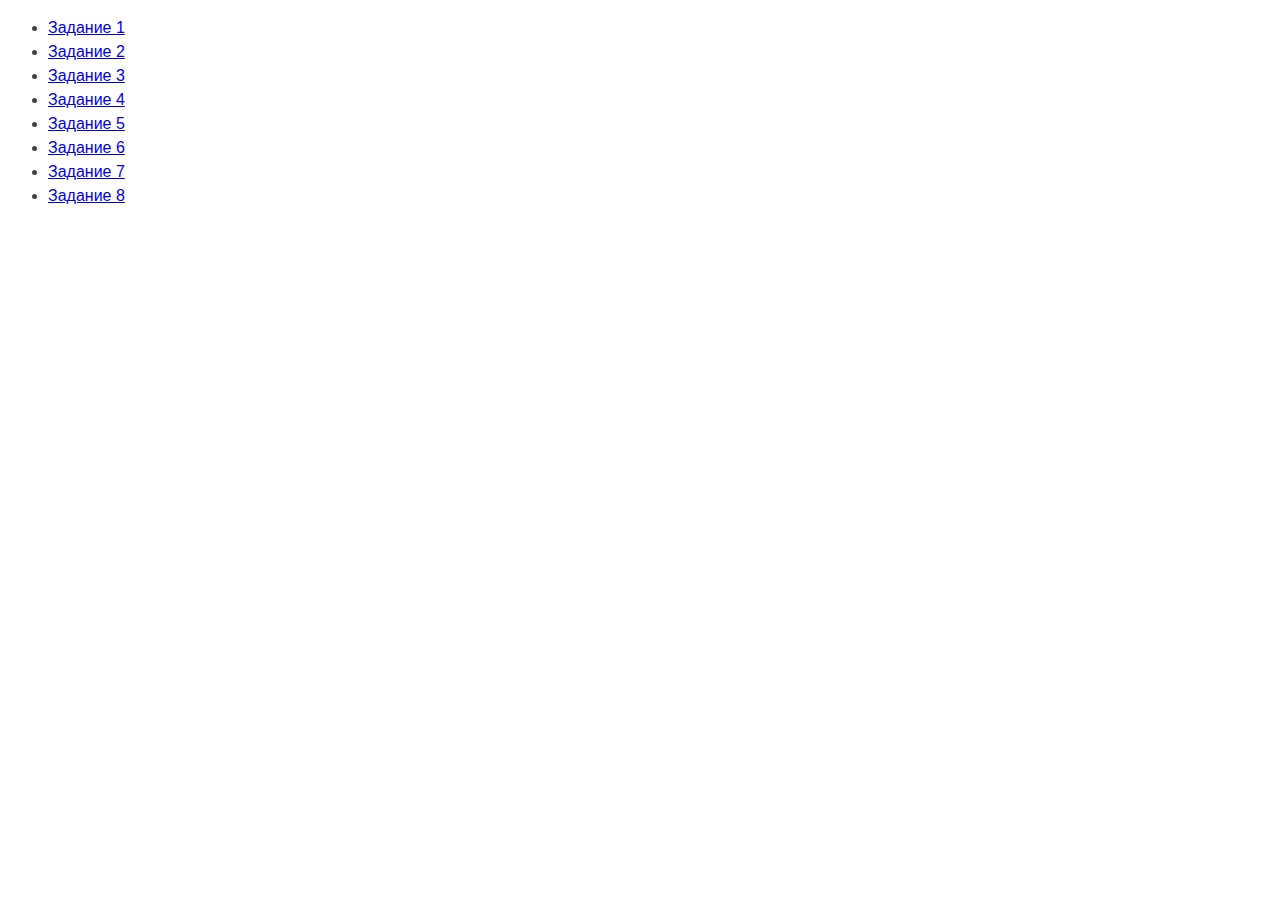
<file: index.html>
<!DOCTYPE html>
<html lang="ru">
  <head>
    <meta charset="UTF-8" />
    <meta http-equiv="X-UA-Compatible" content="IE=edge" />
    <meta name="viewport" content="width=device-width, initial-scale=1.0" />
    <meta http-equiv="Permissions-Policy" content="interest-cohort=()"/>
    <title>Страница навигации</title>
    <style>
      body {
        font-family: -apple-system, BlinkMacSystemFont, 'Segoe UI', Roboto,
          Oxygen, Ubuntu, Cantarell, 'Open Sans', 'Helvetica Neue', sans-serif;
        background-color: #fff;
        color: #424242;
        line-height: 1.5;
      }
    </style>
  </head>
  <body>
    <ul>
      <li><a href="task-01.html">Задание 1</a></li>
      <li><a href="task-02.html">Задание 2</a></li>
      <li><a href="task-03.html">Задание 3</a></li>
      <li><a href="task-04.html">Задание 4</a></li>
      <li><a href="task-05.html">Задание 5</a></li>
      <li><a href="task-06.html">Задание 6</a></li>
      <li><a href="task-07.html">Задание 7</a></li>
      <li><a href="task-08.html">Задание 8</a></li>
    </ul>
  </body>
</html>
</file>
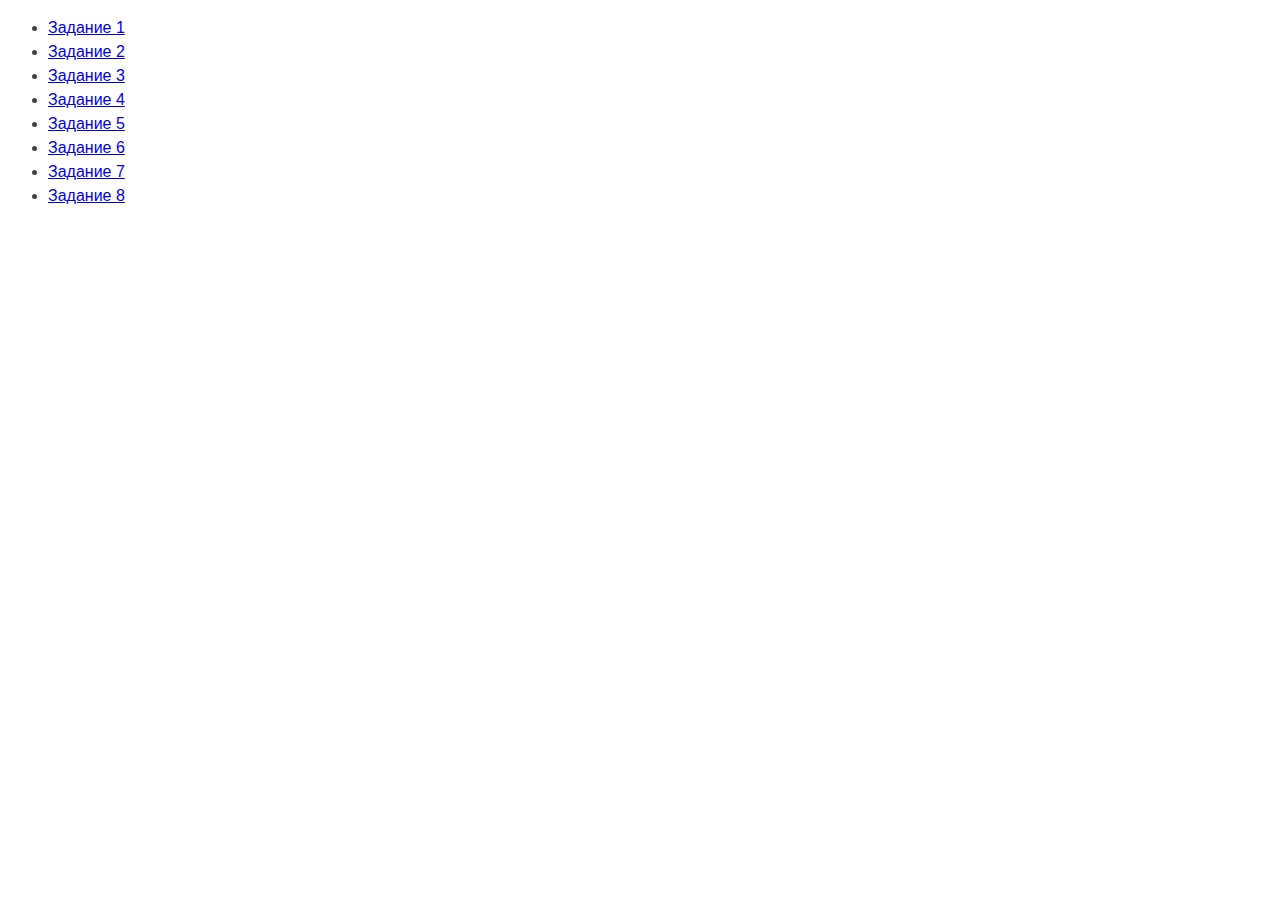
<file: src/index.html>
<!DOCTYPE html>
<html lang="ru">
  <head>
    <meta charset="UTF-8" />
    <meta http-equiv="X-UA-Compatible" content="IE=edge" />
    <meta name="viewport" content="width=device-width, initial-scale=1.0" />
    <title>Страница навигации</title>
    <style>
      body {
        font-family: -apple-system, BlinkMacSystemFont, 'Segoe UI', Roboto,
          Oxygen, Ubuntu, Cantarell, 'Open Sans', 'Helvetica Neue', sans-serif;
        background-color: #fff;
        color: #424242;
        line-height: 1.5;
      }
    </style>
  </head>
  <body>
    <ul>
      <li><a href="task-01.html">Задание 1</a></li>
      <li><a href="task-02.html">Задание 2</a></li>
      <li><a href="task-03.html">Задание 3</a></li>
      <li><a href="task-04.html">Задание 4</a></li>
      <li><a href="task-05.html">Задание 5</a></li>
      <li><a href="task-06.html">Задание 6</a></li>
      <li><a href="task-07.html">Задание 7</a></li>
      <li><a href="task-08.html">Задание 8</a></li>
    </ul>
  </body>
</html>
</file>
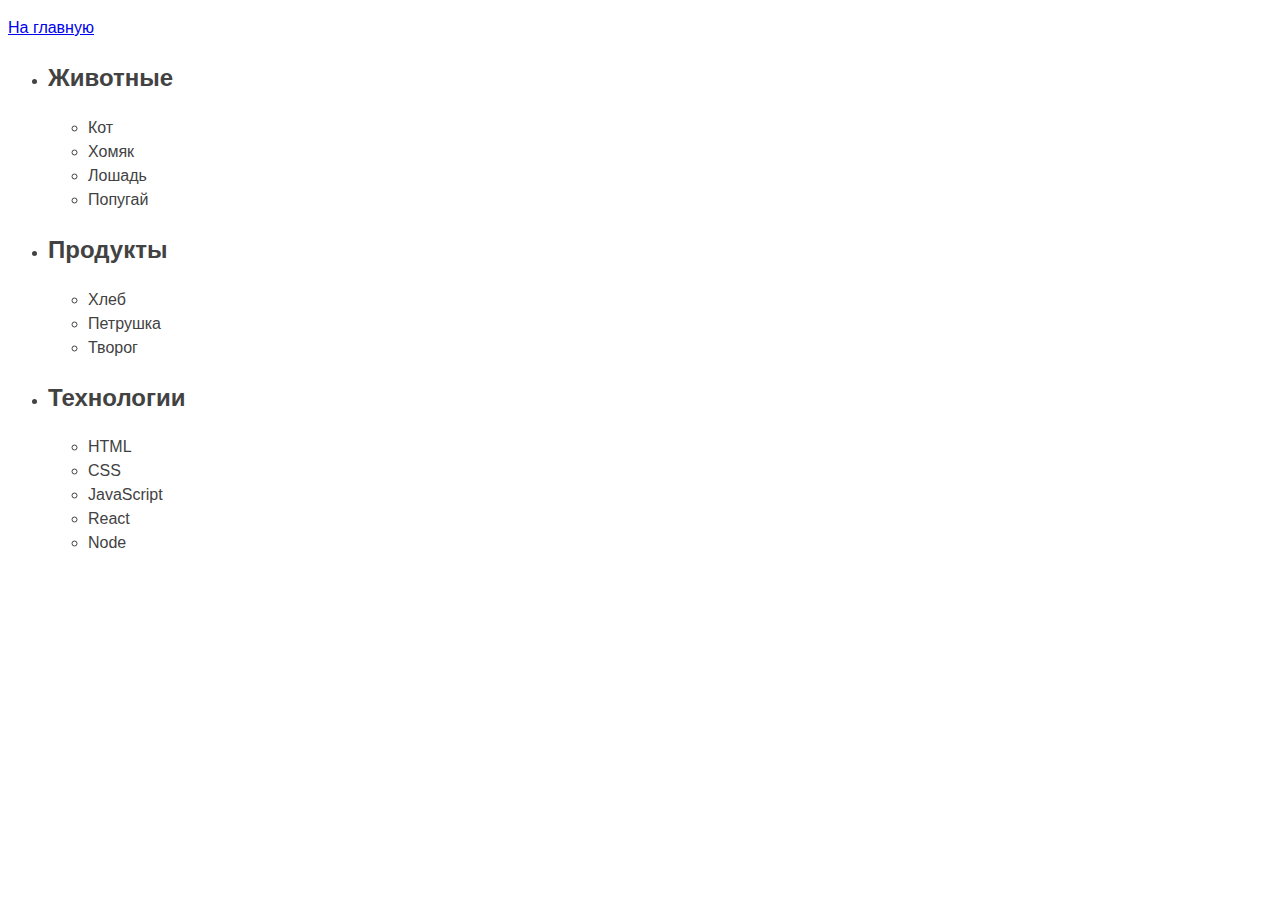
<file: task-01.html>
<!DOCTYPE html>
<html lang="ru">
  <head>
    <meta charset="UTF-8" />
    <meta http-equiv="X-UA-Compatible" content="IE=edge" />
    <meta name="viewport" content="width=device-width, initial-scale=1.0" />
    <meta http-equiv="Permissions-Policy" content="interest-cohort=()"/>
    <title>Задание 1</title>
    <style>
      body {
        font-family: -apple-system, BlinkMacSystemFont, 'Segoe UI', Roboto,
          Oxygen, Ubuntu, Cantarell, 'Open Sans', 'Helvetica Neue', sans-serif;
        background-color: #fff;
        color: #424242;
        line-height: 1.5;
      }
    </style>
  </head>
  <body>
    <p><a href="index.html">На главную</a></p>

    <ul id="categories">
      <li class="item">
        <h2>Животные</h2>

        <ul>
          <li>Кот</li>
          <li>Хомяк</li>
          <li>Лошадь</li>
          <li>Попугай</li>
        </ul>
      </li>
      <li class="item">
        <h2>Продукты</h2>

        <ul>
          <li>Хлеб</li>
          <li>Петрушка</li>
          <li>Творог</li>
        </ul>
      </li>
      <li class="item">
        <h2>Технологии</h2>

        <ul>
          <li>HTML</li>
          <li>CSS</li>
          <li>JavaScript</li>
          <li>React</li>
          <li>Node</li>
        </ul>
      </li>
    </ul>

    <script src="js/task-01.js" type="module"></script>
  </body>
</html>
</file>
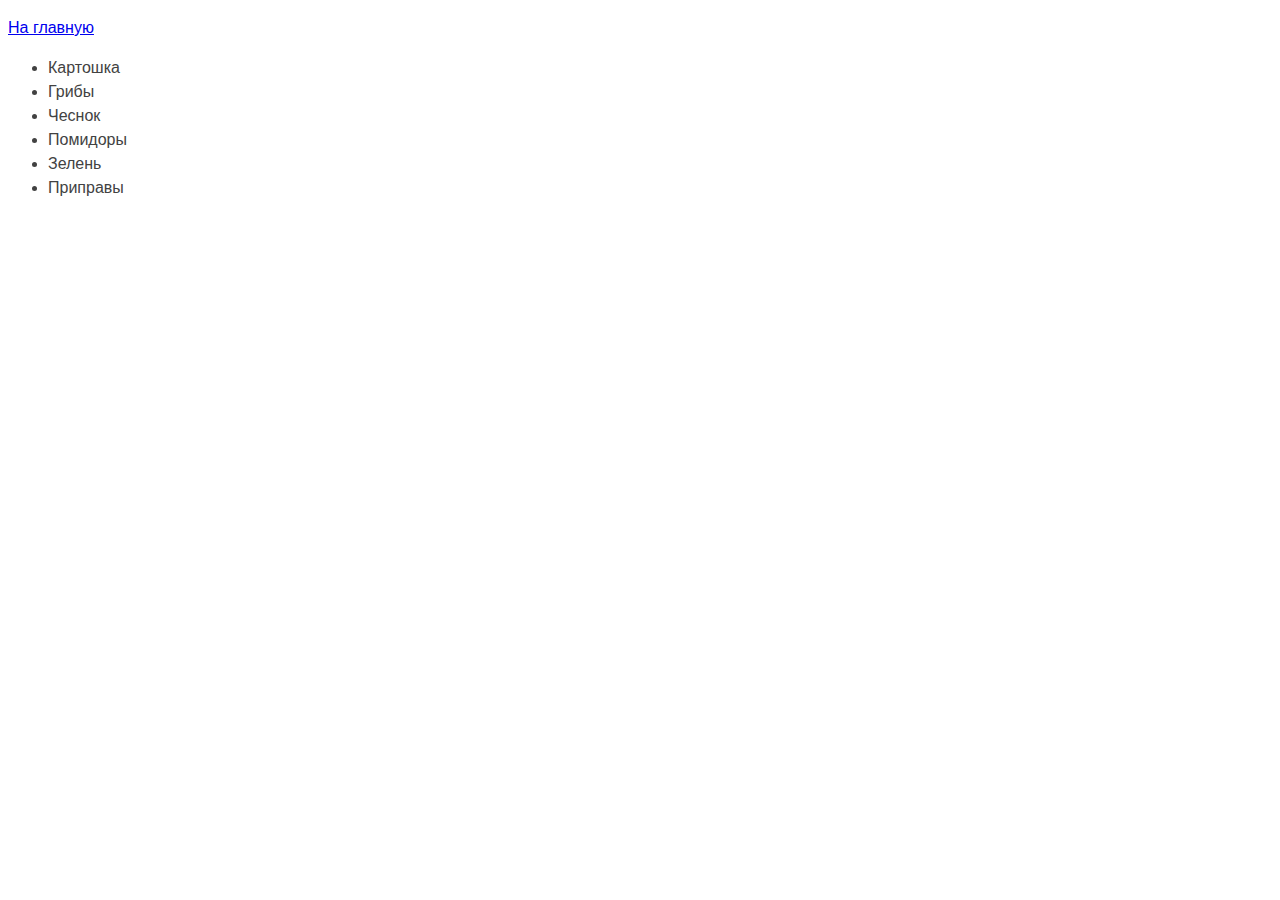
<file: task-02.html>
<!DOCTYPE html>
<html lang="ru">
  <head>
    <meta charset="UTF-8" />
    <meta http-equiv="X-UA-Compatible" content="IE=edge" />
    <meta name="viewport" content="width=device-width, initial-scale=1.0" />
    <meta http-equiv="Permissions-Policy" content="interest-cohort=()"/>
    <title>Задание 2</title>
    <style>
      body {
        font-family: -apple-system, BlinkMacSystemFont, 'Segoe UI', Roboto,
          Oxygen, Ubuntu, Cantarell, 'Open Sans', 'Helvetica Neue', sans-serif;
        background-color: #fff;
        color: #424242;
        line-height: 1.5;
      }
    </style>
  </head>
  <body>
    <p><a href="index.html">На главную</a></p>

    <ul id="ingredients"></ul>

    <script src="js/task-02.js" type="module"></script>
  </body>
</html>
</file>
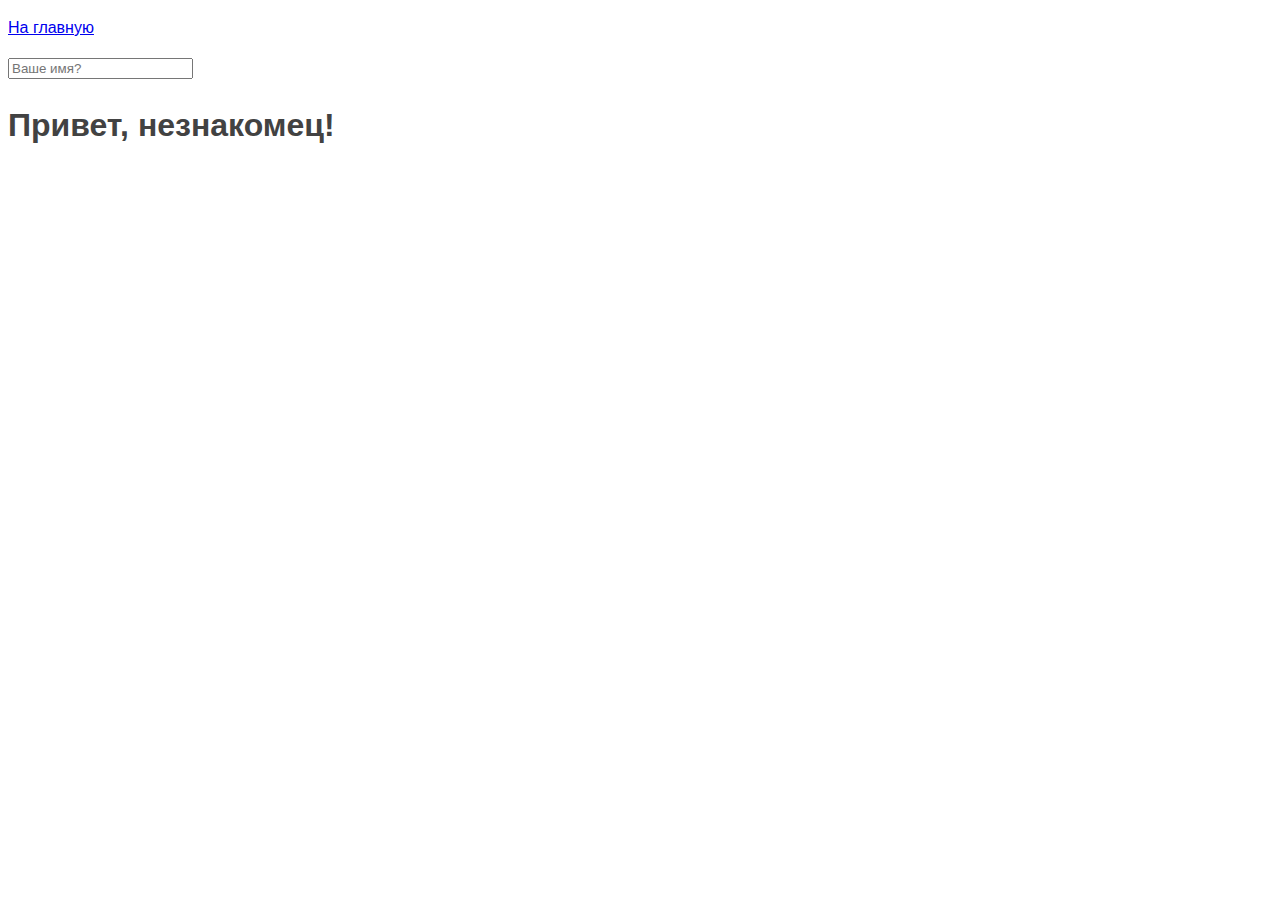
<file: task-05.html>
<!DOCTYPE html>
<html lang="ru">
  <head>
    <meta charset="UTF-8" />
    <meta http-equiv="X-UA-Compatible" content="IE=edge" />
    <meta name="viewport" content="width=device-width, initial-scale=1.0" />
    <meta http-equiv="Permissions-Policy" content="interest-cohort=()" />
    <title>Задание 5</title>
    <style>
      body {
        font-family: -apple-system, BlinkMacSystemFont, "Segoe UI", Roboto,
          Oxygen, Ubuntu, Cantarell, "Open Sans", "Helvetica Neue", sans-serif;
        background-color: #fff;
        color: #424242;
        line-height: 1.5;
      }
    </style>
  </head>
  <body>
    <p><a href="index.html">На главную</a></p>

    <input type="text" placeholder="Ваше имя?" id="name-input" />
    <h1>Привет, <span id="name-output">незнакомец</span>!</h1>

    <script src="js/task-05.js" type="module"></script>
  </body>
</html>
</file>
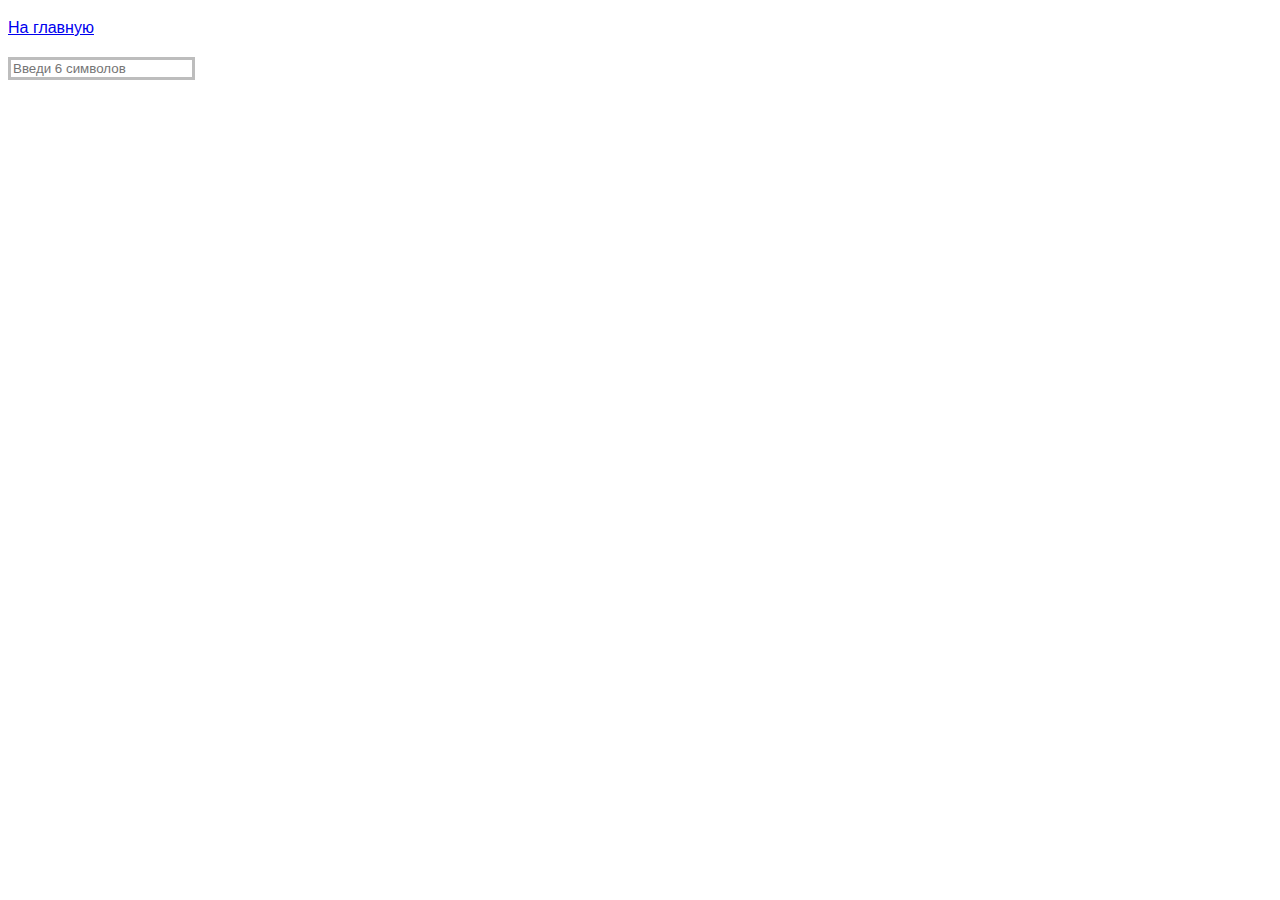
<file: task-06.html>
<!DOCTYPE html>
<html lang="ru">
  <head>
    <meta charset="UTF-8" />
    <meta http-equiv="X-UA-Compatible" content="IE=edge" />
    <meta name="viewport" content="width=device-width, initial-scale=1.0" />
    <meta http-equiv="Permissions-Policy" content="interest-cohort=()" />
    <title>Задание 6</title>
    <style>
      body {
        font-family: -apple-system, BlinkMacSystemFont, "Segoe UI", Roboto,
          Oxygen, Ubuntu, Cantarell, "Open Sans", "Helvetica Neue", sans-serif;
        background-color: #fff;
        color: #424242;
        line-height: 1.5;
      }

      #validation-input {
        border: 3px solid #bdbdbd;
      }

      #validation-input.valid {
        border-color: #4caf50;
      }

      #validation-input.invalid {
        border-color: #f44336;
      }
    </style>
  </head>
  <body>
    <p><a href="index.html">На главную</a></p>

    <input
      type="text"
      id="validation-input"
      data-length="6"
      placeholder="Введи 6 символов"
    />

    <script src="js/task-06.js" type="module"></script>
  </body>
</html>
</file>
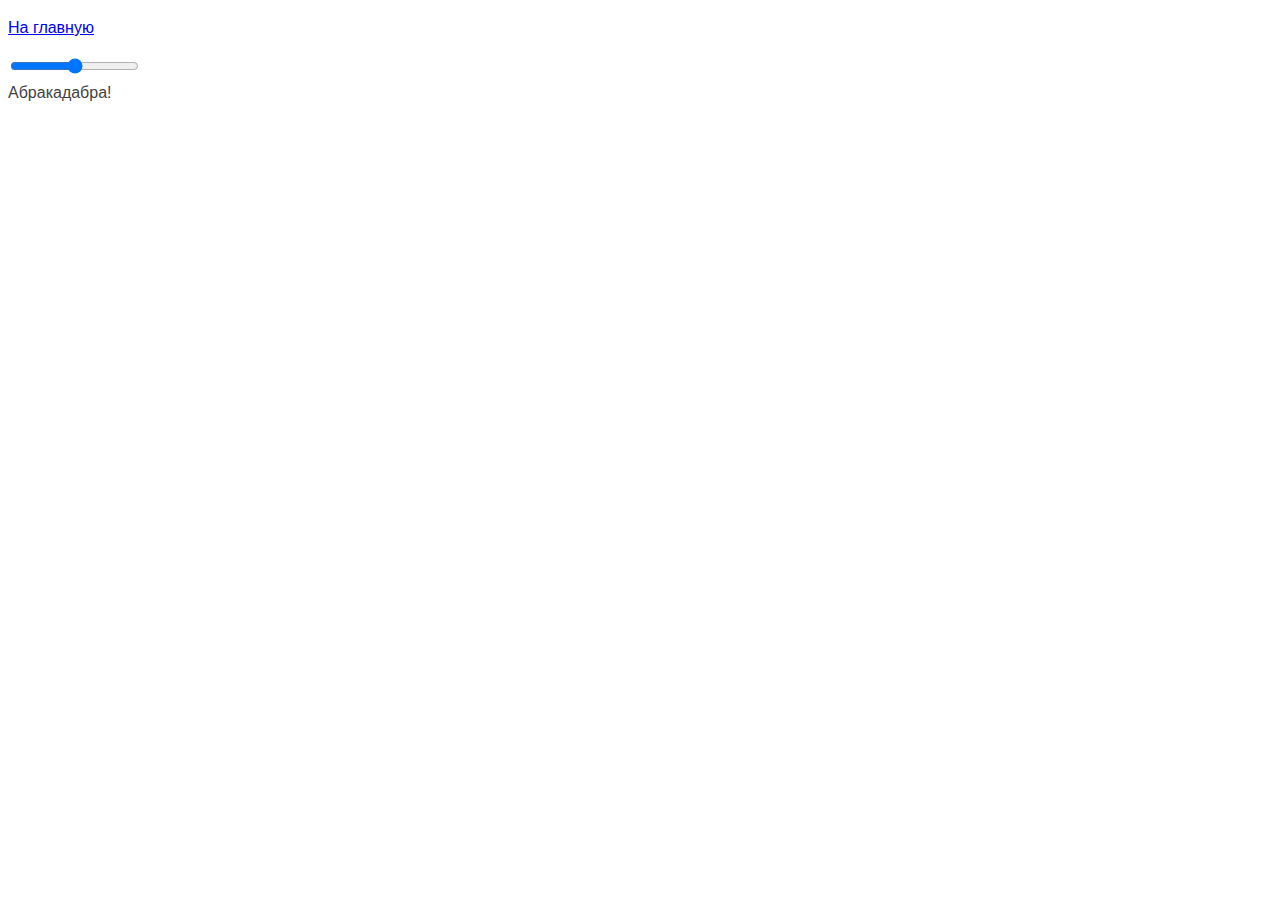
<file: task-07.html>
<!DOCTYPE html>
<html lang="ru">
  <head>
    <meta charset="UTF-8" />
    <meta http-equiv="X-UA-Compatible" content="IE=edge" />
    <meta name="viewport" content="width=device-width, initial-scale=1.0" />
    <meta http-equiv="Permissions-Policy" content="interest-cohort=()" />
    <title>Задание 7</title>
    <style>
      body {
        font-family: -apple-system, BlinkMacSystemFont, "Segoe UI", Roboto,
          Oxygen, Ubuntu, Cantarell, "Open Sans", "Helvetica Neue", sans-serif;
        background-color: #fff;
        color: #424242;
        line-height: 1.5;
      }
    </style>
  </head>
  <body>
    <p><a href="index.html">На главную</a></p>

    <input id="font-size-control" type="range" />
    <br />
    <span id="text">Абракадабра!</span>

    <script src="js/task-07.js" type="module"></script>
  </body>
</html>
</file>
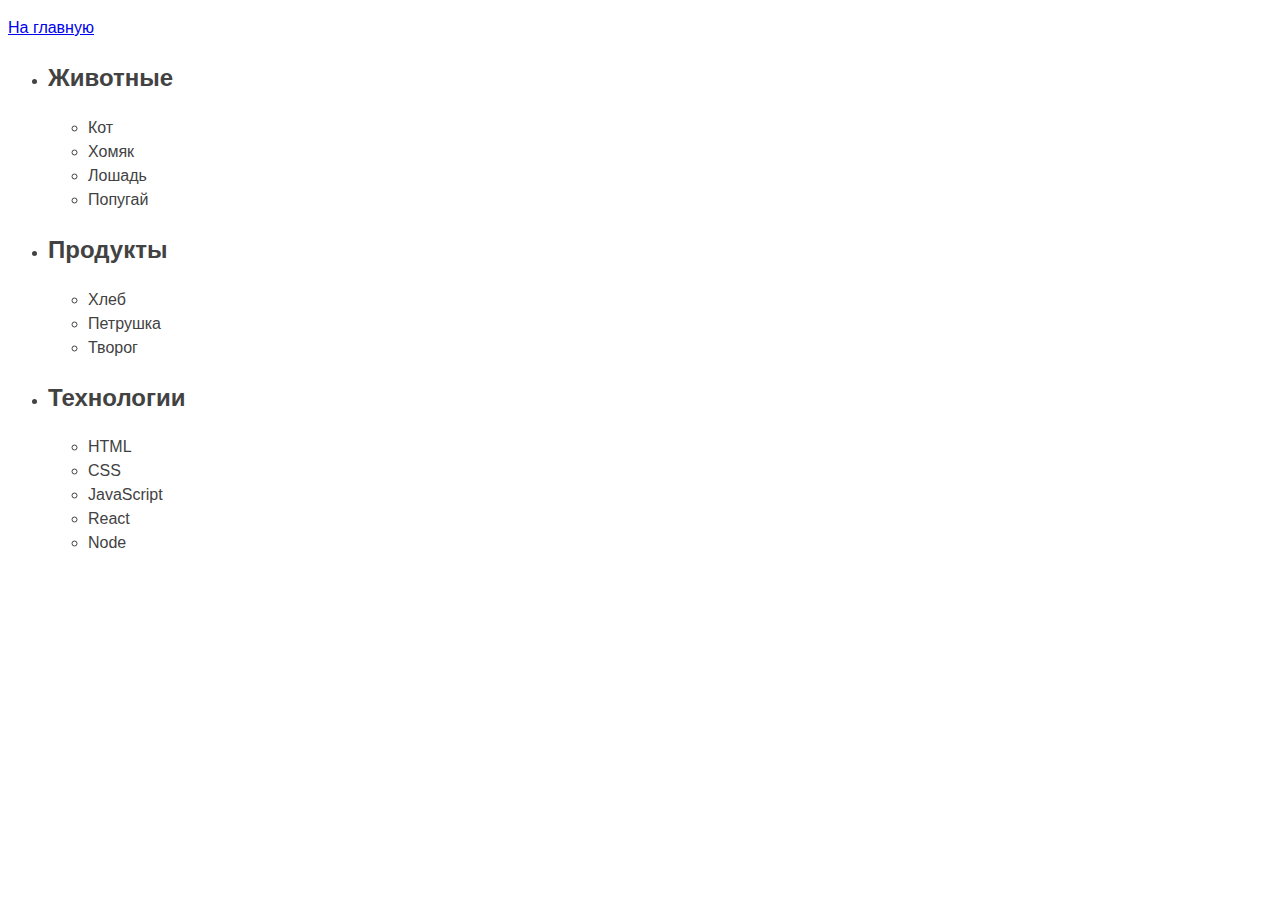
<file: src/task-01.html>
<!DOCTYPE html>
<html lang="ru">
  <head>
    <meta charset="UTF-8" />
    <meta http-equiv="X-UA-Compatible" content="IE=edge" />
    <meta name="viewport" content="width=device-width, initial-scale=1.0" />
    <title>Задание 1</title>
    <style>
      body {
        font-family: -apple-system, BlinkMacSystemFont, 'Segoe UI', Roboto,
          Oxygen, Ubuntu, Cantarell, 'Open Sans', 'Helvetica Neue', sans-serif;
        background-color: #fff;
        color: #424242;
        line-height: 1.5;
      }
    </style>
  </head>
  <body>
    <p><a href="index.html">На главную</a></p>

    <ul id="categories">
      <li class="item">
        <h2>Животные</h2>

        <ul>
          <li>Кот</li>
          <li>Хомяк</li>
          <li>Лошадь</li>
          <li>Попугай</li>
        </ul>
      </li>
      <li class="item">
        <h2>Продукты</h2>

        <ul>
          <li>Хлеб</li>
          <li>Петрушка</li>
          <li>Творог</li>
        </ul>
      </li>
      <li class="item">
        <h2>Технологии</h2>

        <ul>
          <li>HTML</li>
          <li>CSS</li>
          <li>JavaScript</li>
          <li>React</li>
          <li>Node</li>
        </ul>
      </li>
    </ul>

    <script src="js/task-01.js" type="module"></script>
  </body>
</html>
</file>
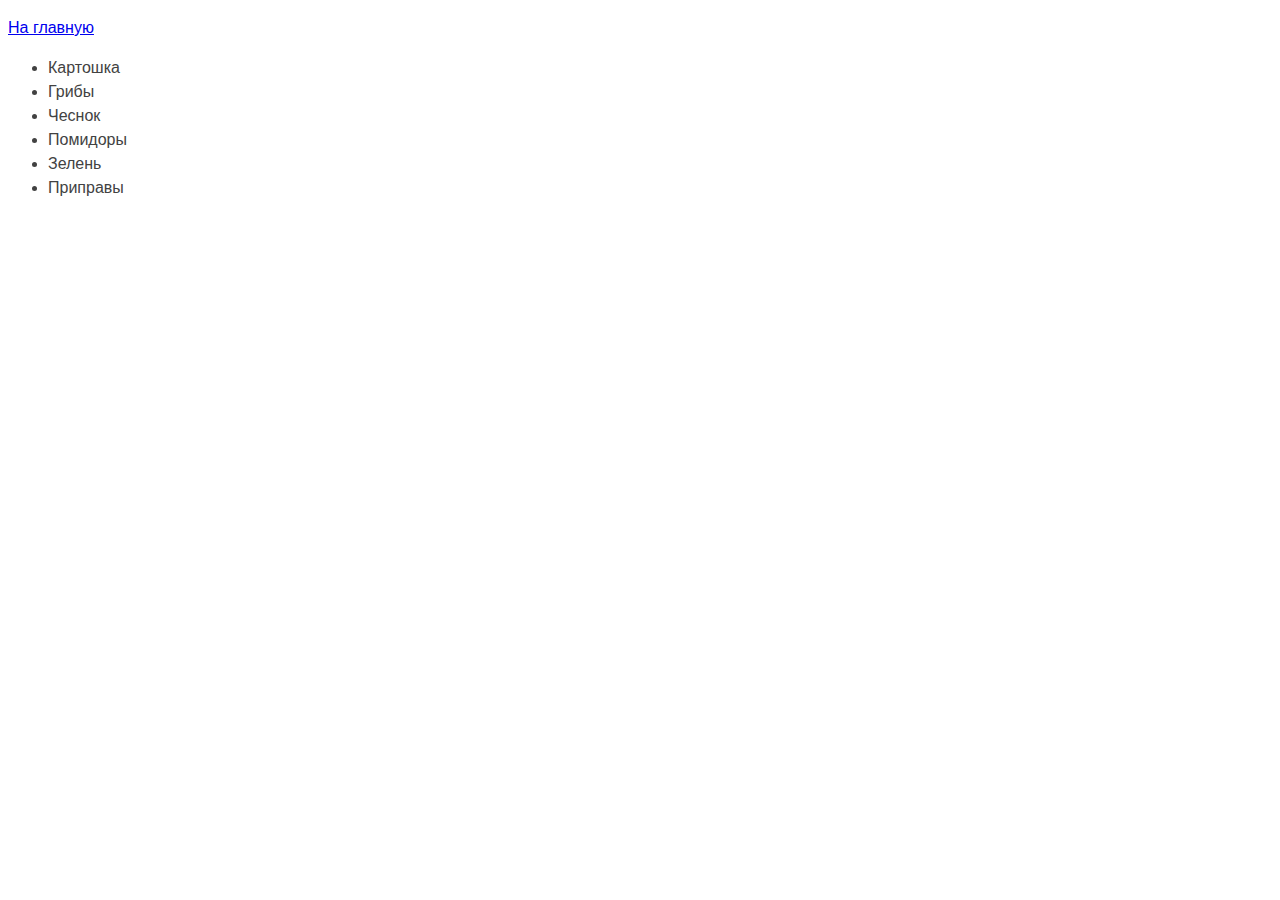
<file: src/task-02.html>
<!DOCTYPE html>
<html lang="ru">
  <head>
    <meta charset="UTF-8" />
    <meta http-equiv="X-UA-Compatible" content="IE=edge" />
    <meta name="viewport" content="width=device-width, initial-scale=1.0" />
    <title>Задание 2</title>
    <style>
      body {
        font-family: -apple-system, BlinkMacSystemFont, 'Segoe UI', Roboto,
          Oxygen, Ubuntu, Cantarell, 'Open Sans', 'Helvetica Neue', sans-serif;
        background-color: #fff;
        color: #424242;
        line-height: 1.5;
      }
    </style>
  </head>
  <body>
    <p><a href="index.html">На главную</a></p>

    <ul id="ingredients"></ul>

    <script src="js/task-02.js" type="module"></script>
  </body>
</html>
</file>
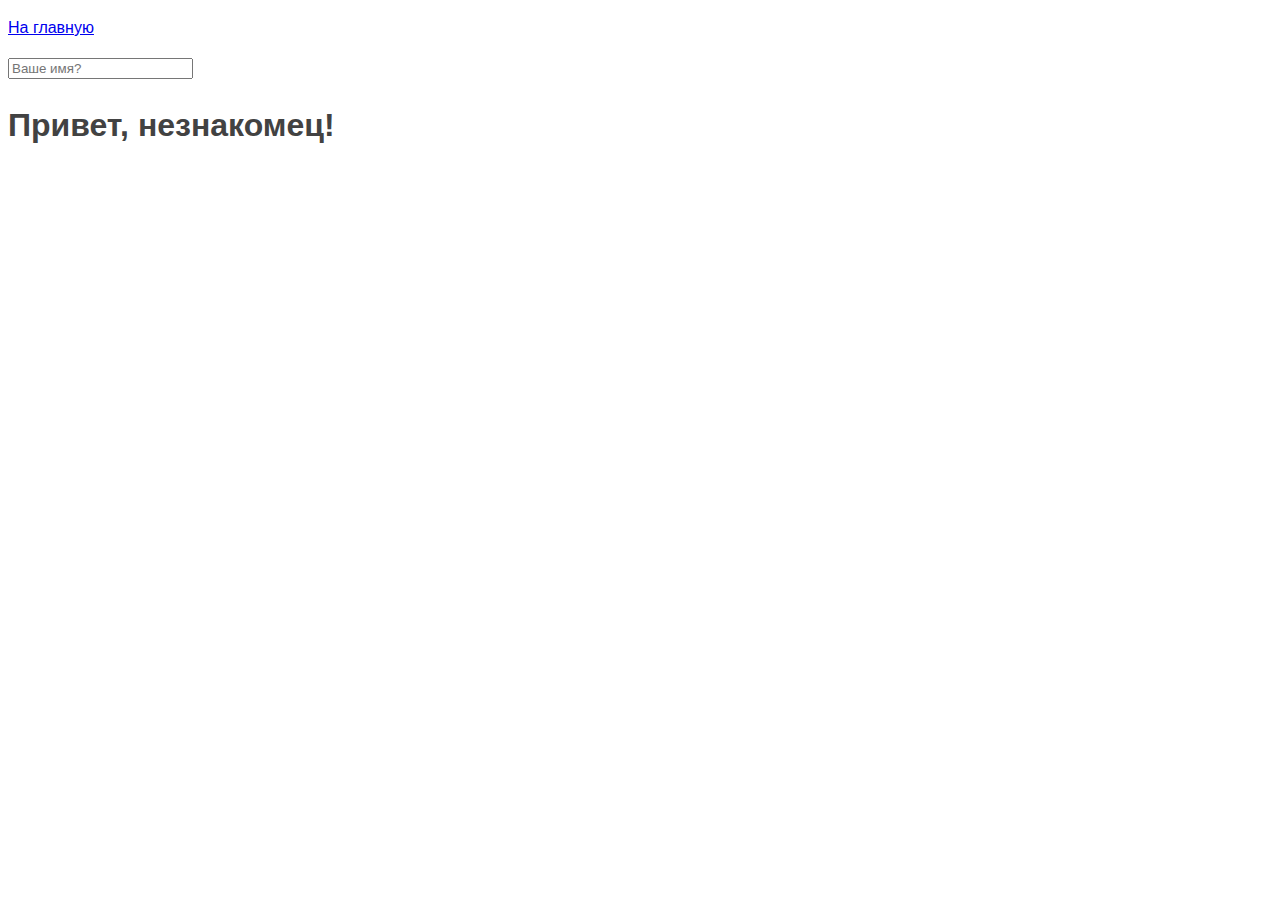
<file: src/task-05.html>
<!DOCTYPE html>
<html lang="ru">
  <head>
    <meta charset="UTF-8" />
    <meta http-equiv="X-UA-Compatible" content="IE=edge" />
    <meta name="viewport" content="width=device-width, initial-scale=1.0" />
    <title>Задание 5</title>
    <style>
      body {
        font-family: -apple-system, BlinkMacSystemFont, 'Segoe UI', Roboto,
          Oxygen, Ubuntu, Cantarell, 'Open Sans', 'Helvetica Neue', sans-serif;
        background-color: #fff;
        color: #424242;
        line-height: 1.5;
      }
    </style>
  </head>
  <body>
    <p><a href="index.html">На главную</a></p>

    <input type="text" placeholder="Ваше имя?" id="name-input" />
    <h1>Привет, <span id="name-output">незнакомец</span>!</h1>

    <script src="js/task-05.js" type="module"></script>
  </body>
</html>
</file>
